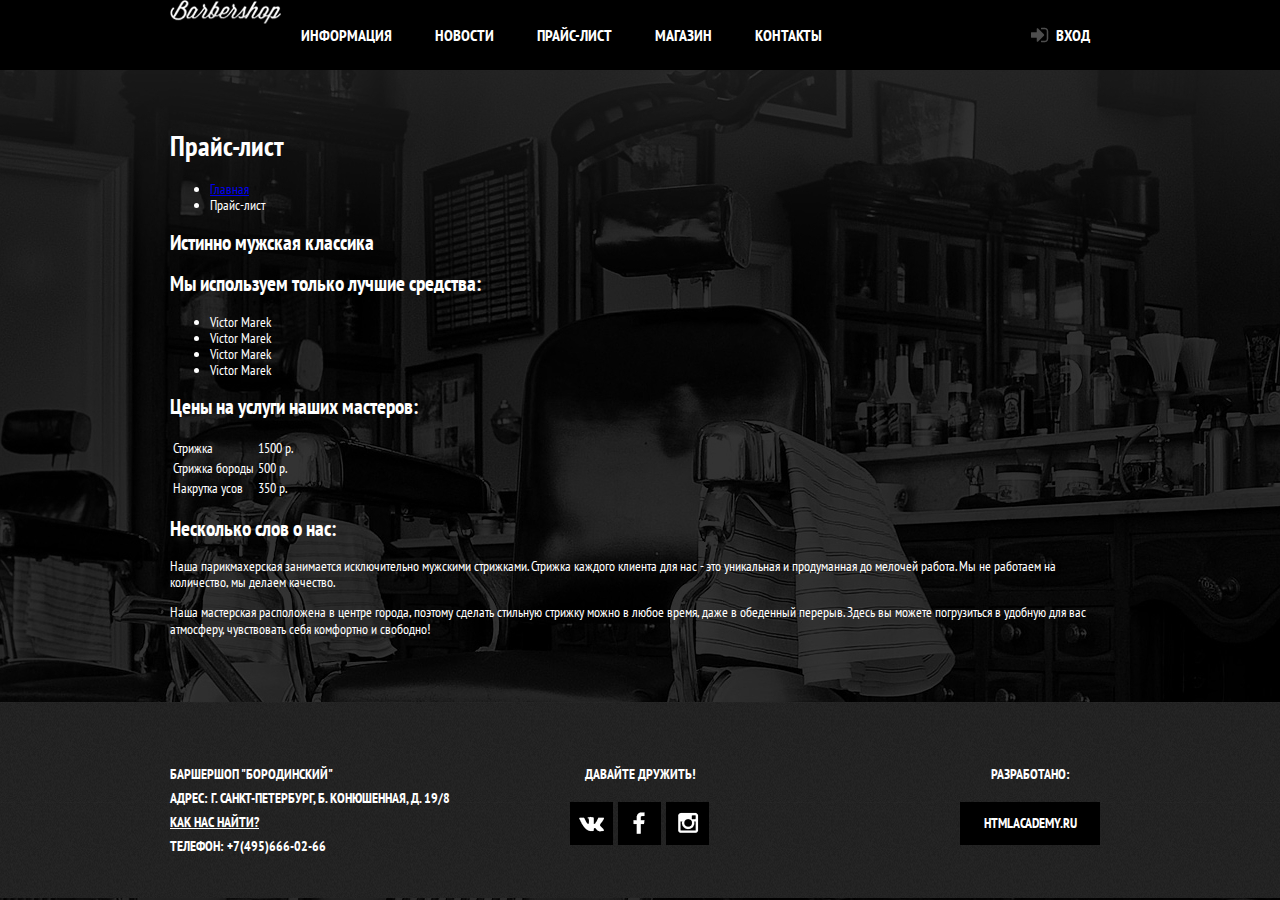
<file: pricelist.html>
<!DOCTYPE html>
<html lang="ru">
<head>
  <meta charset="UTF-8">
  <meta name="viewport" content="width=device-width, initial-scale=1.0">
  <meta http-equiv="X-UA-Compatible" content="ie=edge">
  <meta name="author" content="Evgeny Babkin">
  <meta name="keywords" content="Баршершоп, мужская парикмахерская, бритьё, стрижка">
  <meta name="description" content="Barbershop - это то место где собираются мужчины, чтобы отдохнуть от своих женщин.">
  <title>Barbershop - парикмахерская для мужчин с характером</title>
  <link rel="shortcut icon" href="img/favicon.png" type="image/x-icon">
  <link rel="stylesheet" href="css/normalize.css">
  <link href="https://fonts.googleapis.com/css?family=PT+Sans+Narrow:400,700&amp;subset=cyrillic" rel="stylesheet">
  <link rel="stylesheet" href="css/styles.css">
</head>
<body class="inner-body">
  <header class="page-header">
    <div class="container">
      <a href="index.html" class="page-header-logo">
        <img src="img/logo.png" alt="Barbershop" width="111" height="24">
      </a>
      <nav class="navigation">
        <ul class="navigation-list">
          <li class="navigation-item"><a href="#" class="navigation-link">Информация</a></li>
          <li class="navigation-item"><a href="#" class="navigation-link">Новости</a></li>
          <li class="navigation-item active"><a class="navigation-link">Прайс-лист</a></li>
          <li class="navigation-item"><a href="#" class="navigation-link">Магазин</a></li>
          <li class="navigation-item"><a href="#" class="navigation-link">Контакты</a></li>
        </ul>
      </nav>
      <div class="user-block">
        <a href="#" class="navigation-link">Вход</a>
      </div>
    </div>
  </header>
  <main class="container">
    <h1>Прайс-лист</h1>
    <ul class="breadcrumbs">
      <li><a href="index.html">Главная</a></li>
      <li>Прайс-лист</li>
    </ul>
    <div class="inner-content">
      <h2 class="title-big">Истинно мужская классика</h2>
      <h2>Мы используем только лучшие средства:</h2>
      <ul class="list-custom">
        <li>Victor Marek</li>
        <li>Victor Marek</li>
        <li>Victor Marek</li>
        <li>Victor Marek</li>
      </ul>
      <h2>Цены на услуги наших мастеров:</h2>
      <table class="table-price">
        <tr>
          <td>Стрижка</td>
          <td>1500 р.</td>
        </tr>
        <tr>
          <td>Стрижка бороды</td>
          <td>500 р.</td>
        </tr>
        <tr>
          <td>Накрутка усов</td>
          <td>350 р.</td>
        </tr>
      </table>
      <h2>Несколько слов о нас:</h2>
      <p>Наша парикмахерская занимается исключительно мужскими стрижками. Стрижка каждого клиента для нас - это уникальная и продуманная до мелочей работа. Мы не работаем на количество, мы делаем качество.</p>
      <p>Наша мастерская расположена в центре города, поэтому сделать стильную стрижку можно в любое время, даже в обеденный перерыв. Здесь вы можете погрузиться в удобную для вас атмосферу, чувствовать себя комфортно и свободно!</p>
    </div>


  </main>
  <footer class="page-footer">
    <div class="container">
      <section class="footer-contacts">
        <p>
          Баршершоп "Бородинский"<br>
          Адрес: г. Санкт-Петербург, Б. Конюшенная, д. 19/8<br>
          <a href="#" class="link">Как нас найти?</a><br>
          Телефон: +7(495)666-02-66
        </p>
      </section>
      <section class="footer-social">
        <p>Давайте дружить!</p>
        <a href="https://vk.com" class="btn btn-social btn-vk"></a>
        <a href="https://facebook.com" class="btn btn-social btn-fb"></a>
        <a href="https://instagram.com" class="btn btn-social btn-inst"></a>
      </section>
      <section class="footer-copyright">
        <p>Разработано:</p>
        <a href="https://htmlacademy.ru" class="btn btn-copyright">Htmlacademy.ru</a>
      </section>
    </div>
  </footer>
</file>
<file: css/styles.css>
*, *::after, *::before {
  box-sizing: inherit;
}

body {
  margin: 0;
  padding: 0;
  box-sizing: border-box;
  font-family: "PT Sans Narrow", Arial, sans-serif;
  font-size: 14px;
  color: #ffffff;
  background: #000000 url('../img/background.jpg') no-repeat center top;
}

.container {
  width: 960px;
  padding: 0 10px;
  margin: 0 auto;
}

.page-header {
  background-color: black;
  margin-bottom: 60px;
}

.navigation {
  width: 780px;
  min-height:  70px;
}

.navigation-list {
  list-style: none;
  margin: 0;
  padding: 0;
}

.navigation-item {
  display: inline-block;
  vertical-align: middle;
  line-height: 20px;
}

.navigation-link {
  display: block;
  color: #fff;
  text-decoration: none;
  font-size: 16px;
  font-weight: bold;
  text-transform: uppercase;
  padding: 25px 20px;
}

.navigation-link:hover,
.navigation-link:active {
  background-color: #242424;
}

.user-block {
  max-width: 140px;
  min-height: 70px;
  text-align: right;
  line-height: 20px;
}

.user-block .navigation-link {
  padding-left: 50px;
  position: relative;
}

.user-block .navigation-link::before {
  content: '';
  display: block;
  width: 18px;
  height: 18px;
  background: red;
  position: absolute;
  top: 27px;
  left: 25px;
  background: url('../img/sprite.png');
  background-position: 0 0;
  opacity: 0.3;
}

.user-block:hover .navigation-link::before {
  opacity: 1;
}


.page-header .container {
  display: -webkit-flex;
  display: -ms-flex;
  display: flex;
  justify-content: space-between;
}

.logo {
  display: block;
  text-align: center;
  margin-bottom: 25px;
}

.features {
  display: -webkit-flex;
  display: -ms-flex;
  display: flex;
  justify-content: space-between;
}

.features-item {
  min-height: 175px;
  width: 300px;
}

 .features-title {
  color: #f7f4f1;
  font-size: 23px;
  text-transform: uppercase;
  display: block;
  text-align: center;
  font-weight: bold;
  padding-bottom: 45px;
  position: relative;
}

.features-title::after {
  content: '';
  display: block;
  width: 20px;
  height: 20px;
  background-color: white;
  position: absolute;
  left: 50%;
  bottom: 4px;
  margin-left: -10px;
  transform: rotate(45deg);
}

.features-description {
  color: #f7f4f1;
  font-size: 14px;
  line-height: 24px;
  text-transform: uppercase;
  text-align: center;
  font-weight: bold;
  margin-top: 20px;
  margin-bottom: 80px;
}

.index-content {
  display: -webkit-flex;
  display: -ms-flex;
  display: flex;
  justify-content: space-between;
  background: url('../img/index-content-shadow.png') no-repeat center, #f8f5f2 url('../img/index-content-bg.jpg');
  padding: 50px 80px;
  margin-bottom: 35px;
}
.index-content-left {
  width: 380px;
  min-height: 330px;
  position: relative;
}

.index-content-right {
  width: 300px;
  min-height: 330px;
}

.title {
  color: black;
  text-transform: uppercase;
  font-size: 30px;
  margin: 0;
  margin-bottom: 30px;
}

.news-preview {
  margin-bottom: 25px;
}

.index-content p {
  color: black;
  font-weight: bold;
  text-transform: uppercase;
  font-size: 14px;
  line-height: 24px;
}

.news-preview p time {
  text-transform: none;
}

.btn  {
  display: inline-block;
  vertical-align:middle;
  text-align: center;
  color: white;
  font-size: 14px;
  font-weight: bold;
  line-height: 43px;
  width: 140px;
  height: 43px;
  text-decoration: none;
  text-transform: uppercase;
  background-color: black;
}

.btn:hover,
.btn:active {
  background-color: #663d15;
}

.gallery-block {
  box-sizing: content-box;
  margin: 0;
  padding: 7px;
  background-color: white;
  margin-bottom: 40px;
  height: 164px;
}

.gallery-btns {
  font-size: 0;
}

.gallery-btns .btn:first-child {
  margin-right: 20px;
}

.contacts p {
  margin-bottom: 26px;
}

.entry {
  font-size: 0;
}
.entry input[type="text"] {
  width: 140px;
  color: black;
  font-family: "PT Sans Narrow", Arial, sans-serif;
  font-size: 14px;
  font-weight: bold;
  text-transform: uppercase;
  padding: 0 15px;
  line-height: 43px;
  background-color: #f9f6f3;
  border: 2px solid black;
  margin: 0 20px 20px 0;
}

.entry input[type="text"]:nth-child(2n+2) {
  margin-right: 0;
}

.entry input[type="text"]:focus {
  outline: none;
  border-color: #663d15;
}

.entry input[type="submit"] {
  font-family: "PT Sans Narrow", Arial, sans-serif;
  color: white;
  font-size: 14px;
  font-weight: bold;
  line-height: 43px;
  text-decoration: none;
  text-transform: uppercase;
  background-color: black;
  border: none;
  width: 100%;
  cursor: pointer;
}

.entry input[type="submit"]:hover,
.entry input[type="submit"]:active {
  background-color: #663d15;
}

.page-footer {
  margin-top: 65px;
  padding-top: 60px;
  padding-bottom: 40px;
  background: url('../img/page-footer-bg.jpg');
}

.page-footer .container {
  display: -webkit-flex;
  display: -ms-flex;
  display: flex;
}

.page-footer p {
  font-family: "PT Sans Narrow", Arial, sans-serif;
  color: white;
  font-size: 14px;
  font-weight: bold;
  text-transform: uppercase;
  line-height: 24px;
  margin: 0;
}

.link {
  font-family: "PT Sans Narrow", Arial, sans-serif;
  color: white;
  font-size: 14px;
  font-weight: bold;
  text-transform: uppercase;
  line-height: 24px;
}
.footer-contacts {
  width: 320px;
  min-height: 90px;
  margin-right: 60px;
}

.footer-social {
  width: 180px;
  min-height: 90px;
  padding: 0 20px;
  font-size: 0;
}
.footer-social p,
.footer-copyright p{
  text-align: center;
  margin-bottom: 16px;
}

.btn-social {
  width: 43px;
  height: 43px;
  padding: 0;
  margin-right: 5px;
}

.btn-social:hover,
.btn-copyright:hover {
  background-color: #fff;
  color: #000;
}

.btn-vk {
  background: url('../img/sprite.png') no-repeat, #000;
  background-position: 9px -27px;
}

.btn-vk:hover {
  background-position: 9px -68px;
}

.btn-fb {
  background: url('../img/sprite.png') no-repeat, #000;
  background-position: 15px -113px;
}

.btn-fb:hover {
  background-position: 15px -160px;
}

.btn-inst {
  background: url('../img/sprite.png') no-repeat, #000;
  background-position: 12px -207px;
}
.btn-inst:hover {
  background-position: 12px -253px;
}

.btn-copyright {
  margin: 0 auto;
}

.btn-social:last-child {
  margin-right: 0;
}

.footer-copyright {
  width: 160px;
  min-height: 90px;
  padding: 0 10px;
  margin-left: auto;
}
</file>
